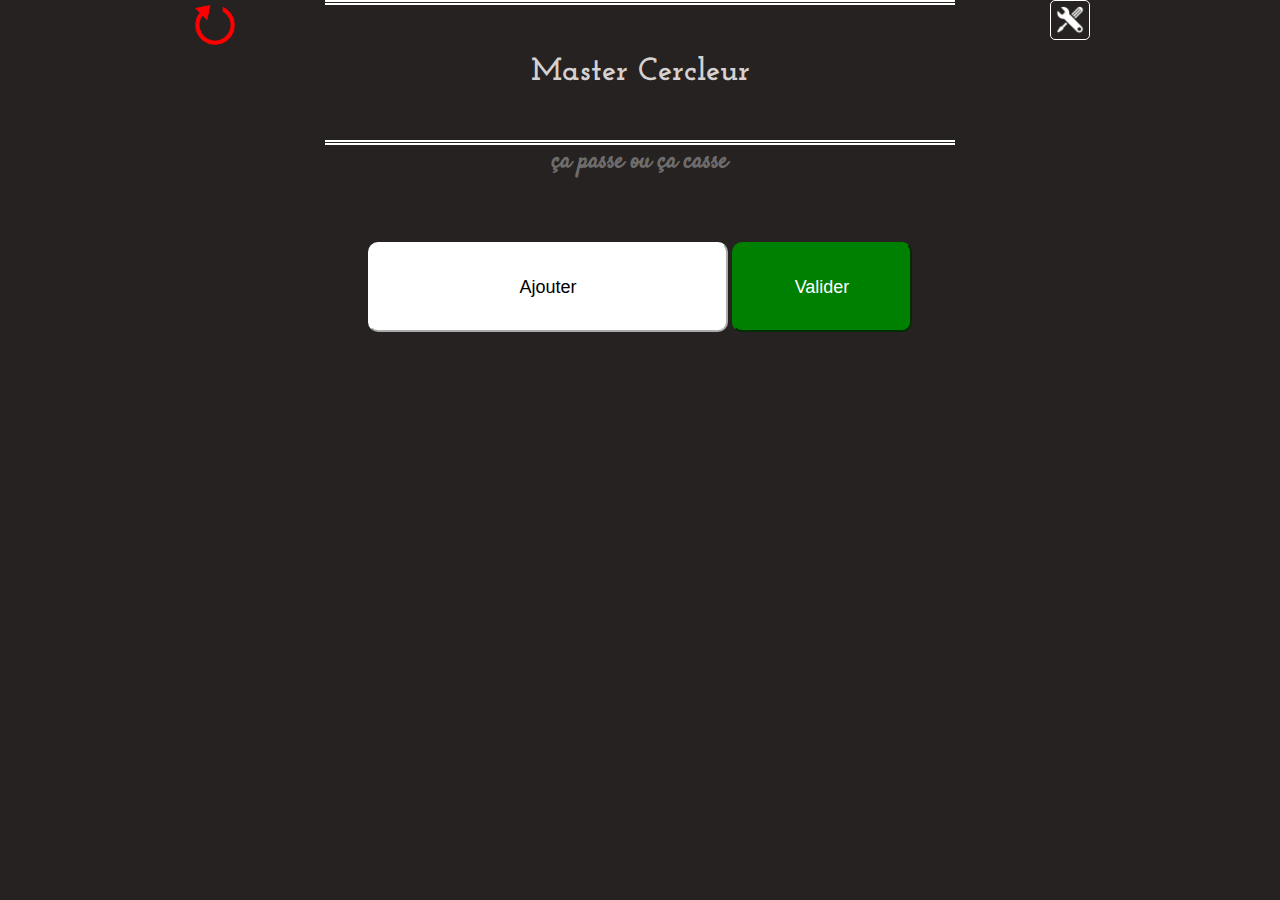
<file: index.html>
<!DOCTYPE html>
<html lang="en">
<head>
    <meta charset="UTF-8">
    <meta name="viewport" content="width=device-width, initial-scale=1.0">
    <title>Cerclage</title>
    <link href="https://fonts.googleapis.com/css2?family=Josefin+Slab:wght@600&display=swap" rel="stylesheet"> 
    <link href="https://fonts.googleapis.com/css2?family=Satisfy&display=swap" rel="stylesheet">
    <link rel="stylesheet" type="text/css" href="css/style.css" />
</head>
<body>
    <h1 id="titre_page">Master Cercleur</h1>
    <h3 id="second_titre">ça passe ou ça casse</h3>
    <button id="bouton_erase" onclick="erase_commandes()"></button>
    <button id="annule_erase" class="back_bouton" onclick="cancel_erase()"></button>
    <button id="bouton_parametre" onclick="ouvre_param()"></button>
    <section id="main">
        <div id="inserer_valider">
            <button class="btn_ajouter" onclick="creation_nouvelle_commande()">Ajouter</button>
            <button class="btn_valider" onclick="valider()">Valider</button>
        </div>
    </section>
    
    <section id="ajouter_commande">
        <button id="ac_bouton_retour_arriere" class="back_bouton"></button>
        <h1 id="ac_titre_ajout_commande"></h1>
        <div id="ac_main_ajout_commande"></div>
        <button class="btn_ajouter" id="ac_bouton_annuler" onclick="terminer_ajout(false)"></button>
        <button id="ac_bouton_valider">valider</button>
    </section>

    <section id="parametres">
        <button id="param_bouton_retour_arriere" class="back_bouton"></button>
        <div id="header_param">
            <button class="btn_ajouter" id="ajouter_colis" onclick="creation_colis()">Ajouter colis</button>
            <button class="btn_valider" id="valider_param" onclick="valider_parametres()">Valider</button>
        </div>
        <div id="param_hauteurs">
            <div>
                <p class="label_hauteur">Hauteur max: </p>
                <input type="number" class="data_hauteur" id="data_hauteur_max" step="0.01" oninput="change_hauteur()" onchange="valide_hauteur(this)"/>
            </div>
            <div>
                <p class="label_hauteur">Hauteur dangereuse: </p>
                <input type="number" class="data_hauteur" id="data_hauteur_dangereuse" step="0.01" oninput="change_hauteur()" onchange="valide_hauteur(this)"/>
            </div>
        </div>
        <ul id="param_liste_colis"></ul>
    </section>



    <script src="js/variables.js"></script>
    <script src="js/script.js"></script>
</body>
</html>
</file>
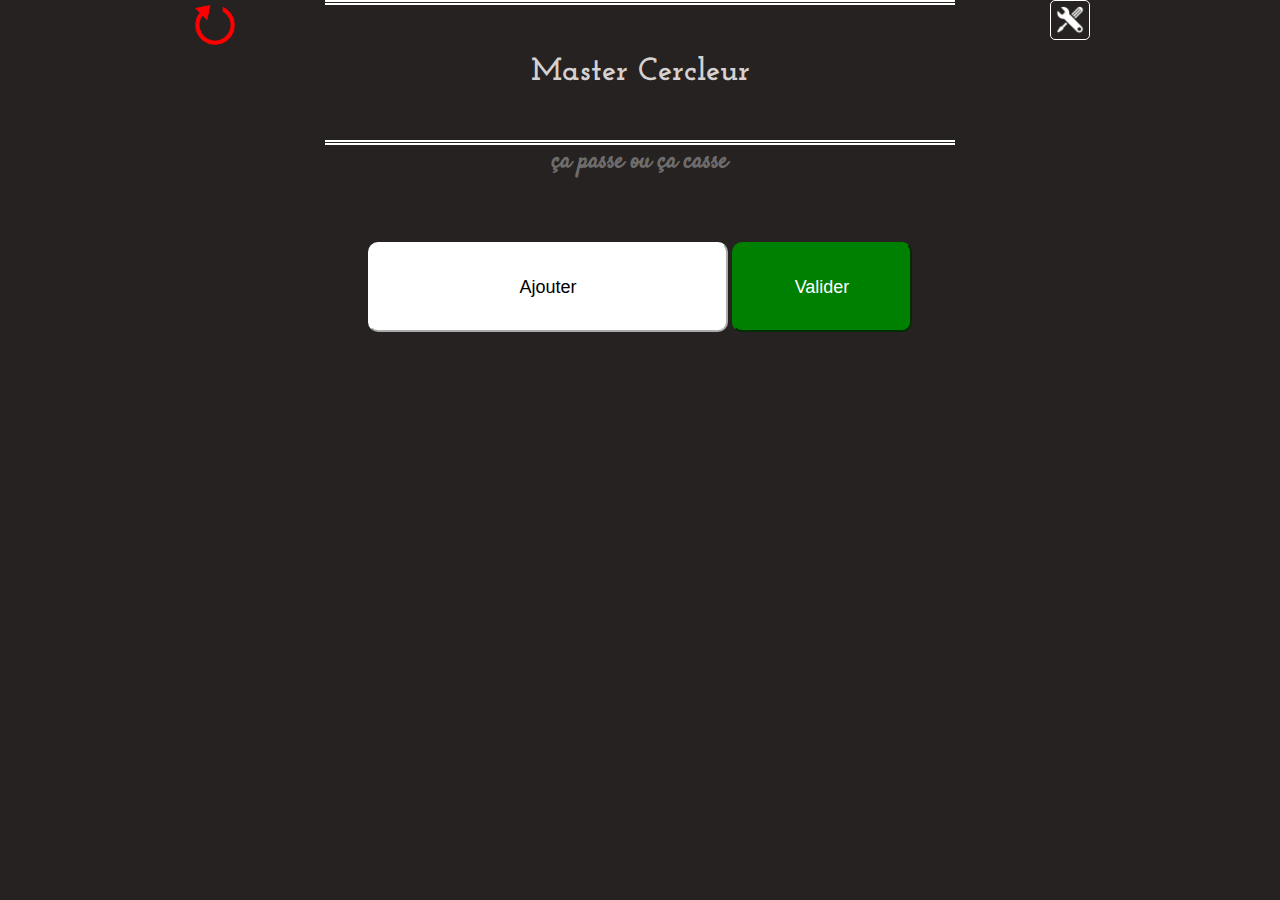
<file: palette_puzzle.html>
<!DOCTYPE html>
<html lang="en">
<head>
    <meta charset="UTF-8">
    <meta name="viewport" content="width=device-width, initial-scale=1.0">
    <title>Cerclage</title>
    <link rel="stylesheet" type="text/css" href="css/palette_puzzle.css" />
</head>
<body class="affichage_palette_ok">
    <button id="bouton_retour_arriere" onclick="location.href='index.html'" class="back_bouton"></button>
    <section id="choix_commandes"></section>
    <p id="label_hauteur_actuelle">Hauteur actuelle: 0</p>

    <section id="affichage_palette">
        <div id="barre_maximum"></div>
        <div id="barre_danger"></div>
        <div class="dessin_commande" id="commande_reste">
            <div class="dessin_colis" id="dessin_colis_reste"></div>
            <div class="label_hauteur_commande" id="label_hauteur_commande_reste"></div>
        </div>
    </section>    

    <div>
        <input type="checkbox" id="checkbox_optimiser" name="checkbox_optimiser" onclick="clique_optimisation()">
        <label for="checkbox_optimiser">Réarranger</label>
        <button id="voir_detail" onclick="voir_detail()">Détail</button>
    </div>

    <section id="section_detail">
        <div id="inventaire_reste">
            <div id="colis_restants">
                <ul id="liste_colis_retants">
                    <li>Test</li>
                </ul>
            </div>
        </div>
        <p id="label_hauteur_actuelle_voir_plus">Hauteur actuelle: 0</p>
        <div id="voir_plus_opti"></div>
    </section>
    <script src="js/variables.js"></script>
    <script src="js/algorithme_placement.js"></script>
    <script src="js/palette_puzzle.js"></script>
</body>
</html>
</file>
<file: css/style.css>
@keyframes animation_entree {
    0% {
        margin-top: 35vh;
        opacity: 0;
    }
    50% {
        margin-top: 35vh;
        opacity: 1;
    }
    100% {
        margin-top: 0vh;
    }
}

@keyframes apparition_entree {
    0% {
        opacity: 0;
    }
    50% {
        opacity: 0;
    }
    100% {
        opacity: 1;
    }
}

* {
    margin: 0;
    padding: 0;
}

body {
    position: relative;
    width: min(100vw, 100vh);
    background-color: rgb(37, 34, 33);
    color: rgb( 213, 209, 208 );
    margin: auto;
    text-align: center;
    overflow-x: hidden;
}

#titre_page {
    line-height: 15vh;
    width: min(70vw, 70vh);
    font-size: xx-large;
    margin: auto;
    border-top: thick double white;
    border-bottom: thick double white;
    font-family: 'Josefin Slab', serif;
}

#second_titre {
    margin-bottom: 7vh;
    font-size: x-large;
    font-family: 'Satisfy', cursive;
    color: rgb(110, 108, 107);
}



.ligne_commande {
    margin: auto;
    width: min(90vw, 90vh);
    display: table;
    margin-top: 2vh;
    margin-bottom: 2vh;
}

.colis_infos {
    display:table-cell;
}

.cagette_infos {
    display:table-cell;
}

.palette_infos {
    display:table-cell;
    vertical-align: bottom;
}


#inserer_valider {
    margin-top: 4vh;
}


.btn_ajouter {
    background-color: white;
    border-color: white;
    color: black;
    border-radius: 10px;
    height: 10vh;
    width: min(40vw, 40vh);
    font-size: large;
}
.btn_valider {
    background-color: green;
    border-color: green;
    color: white;
    border-radius: 10px;
    height: 10vh;
    width: min(20vw, 20vh);
    font-size: large;
}







#ajouter_commande {
    display: none;
    position: absolute;
    top: 0;
    left: 0;
    height: 100vh;
    width: min(100vw, 100vh);
    background-color: rgb(37, 34, 33);
}

#ac_titre_ajout_commande {
    line-height: 15vh;
    margin: auto auto 5vh;
    font-family: 'Josefin Slab', serif;
}

#ac_bouton_retour_arriere {
    position: absolute;
    top: 0;
    left: 0;
}



#ac_main_ajout_commande {
    margin-bottom: 7vh;
}


.input_colis {
    width: min(20vw, 20vh);
    text-align: center;
    height: 5vh;
    border-radius: 10px;
    font-size: large;
}

.input_cagette {
    width: min(40vw, 40vh);
    text-align: center;
    height: 5vh;
    border-radius: 10px;
    font-size: large;
}

#ac_input_colis {
    width: min(60vw, 60vh);
    height: 15vh;
    text-align: center;
    font-size: xx-large;
    margin-top: 15vh;
    position: relative;
    left: 0;
}

#ac_bouton_valider {
    width: min(20vw, 20vh);
    height: 15vh;
    font-size: large;
    text-align: center;
    position: absolute;
    right: 0;
    top: 35vh;
    background-color: green;
    border-color: green;
    color: white;
    border-radius: 10px;
}





.ac_LC_colis {
    font-size: x-large;
    display: flex;
    flex-direction: row;
    width: min(100vw, 100vh);
    line-height: 13vh;
    align-items: center;
}


.ac_case_colis {
    width: min(5vw, 5vh);
    display: none;
}
.ac_label_colis {
    width: min(95vw, 95vh);
    padding-left: min(3vw, 3vh);
    text-align: center;
}


.ac_bouton_palette {
    display: block;
    margin: auto;
    margin-top: 5vh;
    margin-bottom: 5vh;
    width: 10vh;
    height: 10vh;
    border-radius: 10px;
    color: white;
}

.ac_nb_palettes {
    background-color: transparent;
    border: 1px solid white;
    border-radius: 5px;
    width: min(15vw, 15vh);
    height: 5vh;
    color: white;
}


#bouton_parametre {
    background-image: url("../ressources/settings.png");
    background-size: 30px 30px;
    background-repeat: no-repeat;
    background-position: center;
    position: absolute;
    top: 0;
    right: 0;
    width: 40px;
    height: 40px;
    border-radius: 5px;
    border: 1px solid white;
    background-color: transparent;
}

#parametres {
    display: none;
    position: absolute;
    top: 0;
    left: 0;
    height: 100vh;
    width: min(100vw, 100vh);
    background-color: rgb(37, 34, 33);
}

#param_bouton_retour_arriere {
    position: absolute;
    top: 0;
    left: 0;
}

#param_liste_colis {
    list-style: none;
}

.param_colis {
    display: flex;
    flex-direction: column;
    border-bottom: 1px solid white;
    margin-top: 20px;
    padding-bottom: 20px;
    margin-bottom: 20px;
}

.param_titre {
    margin: auto;
    margin-bottom: 10px;
    position: relative;
}

.modif_titre {
    position: absolute;
    right: -40px;
    width: 20px;
    height: 20px;
    border: 1px solid white;
    background-size: 15px 15px;
    background-position: center;
    background-repeat: no-repeat;
    border-radius: 5px;
}

.suppr_titre {
    position: absolute;
    right: -80px;
    width: 20px;
    height: 20px;
    border: 1px solid white;
    background-size: 15px 15px;
    background-position: center;
    background-repeat: no-repeat;
    border-radius: 5px;
}

.param_infos {
    display: flex;
    flex-direction: row;
}

.choix_couleur {
    margin: auto;
    width: 30px;
    height: 30px;
}

.param_donnees {
    width: min(65vw, 65vh);
    display: flex;
    flex-direction: column;
}

.param_donnee {
    display: flex;
    flex-direction: row;
    height: 5vh;
}

.label {
    flex: 2;
    text-align: right;
    padding-right: 10px;
}

.qte {
    flex: 1;
    text-align: center;
    width: min(20vw, 20vh);
    border-radius: 5px;
    font-size: large;
}

.unite {
    flex: 1;
    text-align: left;
    padding-left: 10px;
}


.param_palette {
    width: min(30vw, 30vh);
    display: flex;
    flex-direction: column;
    margin-top: auto;
    margin-bottom: auto;
}

.ligne_param_palette {
    margin-left: auto;
    margin-right: auto;
    display: flex;
    flex-direction: row;
    width: 60px;
    height: 20px;
}


.m_unite {
    border: 1px solid black;
}






#label_change {
    width: min(100vw,100vh);
    height: 7vh;
    text-align: center;
    font-size: xx-large;
    margin-top: 7vh; 
}

#input_change {
    width: min(50vw, 50vh);
    height: 12vh;
    text-align: center;
    font-size: xx-large;
    border-radius: 10px;
}

#param_valide_change {
    width: min(20vw, 20vh);
    height: 12vh;
    font-size: large;
    text-align: center;
    position: absolute;
    right: 0;
    top: 30vh;
    background-color: green;
    border-color: green;
    color: white;
    border-radius: 10px;
}

#titre_change {
    height: 15vh;
    line-height: 15vh;
    font-size: xx-large;
}

#param_couleur_change {
    width: 12vh;
    height: 12vh;
    text-align: center;
    font-size: xx-large;
}

#ajouter_colis {
    margin: auto;
}


#header_param {
    display: flex;
    flex-direction: row;
    width: min(50vw, 50vh);
    margin: auto;
}
#header_param>button {
    flex: 1;
}

#valider_param {
    background-color: grey;
    border-color: grey;
}


.back_bouton {
    background-image: url("../ressources/back_arrow.png");
    background-size: 50px 50px;
    background-position: center;
    background-repeat: no-repeat;
    width: 50px;
    height: 50px;
    background-color: transparent;
    border: none;
}


#bouton_erase {
    background-image: url("../ressources/erase.png");
    background-size: 40px 40px;
    background-position: center;
    background-repeat: no-repeat;
    width: 50px;
    height: 50px;
    background-color: transparent;
    border: none;
    position: absolute;
    top: 0;
    left: 0;
}

#annule_erase {
    position: absolute;
    top: 50px;
    left: 0;
    visibility: hidden;
}

#param_hauteurs {
    margin-top: 5vh;
}

#param_hauteurs>div {
    display: flex;
    flex-direction: row;
    width: min(100vw, 100vh);
}

.label_hauteur {
    text-align: right;
    height: 5vh;
    line-height: 5vh;
    width: min(50vw, 50vh);

}

.data_hauteur {
    text-align: center;
    width: min(20vw, 20vh);
    height: 5vh;
    border-radius: 10px;
    margin-left: 4px;
    font-size: large;
    
}
</file>
<file: css/palette_puzzle.css>
@keyframes flash {
    50% {
        background-color: rgb(37, 34, 33);
    }
}


* {
    margin: 0;
    padding: 0;
}

body {
    width: min(100vw, 100vh);
    background-color: rgb(37, 34, 33);
    color: rgb( 213, 209, 208 );
    margin: auto;
    text-align: center;
    position: relative;
    height: 100vh;
}

#label_hauteur_actuelle {
    width: min(100vw, 100vh);
    line-height: 5vh;
    height: 5vh;
    text-align: center;
    position: absolute;
}

#bouton_optimiser {
    width: min(70vw, 70vh);
    height: 3vh;
    text-align: center;
    position: absolute;
    left: min(15vw, 15vh);
    bottom: 1vh;
}


#choix_commandes {
    display: table;
    width: min(90vw, 90vh);
    position: relative;
    left: min(10vw, 10vh);
}

.commande_cliquable {
    display: table-cell;
    background-color: white;
    border: 3px solid white;
    color: black;
    border-radius: 10px;
    padding: 5px;
}

.nom_colis_bouton {
    font-size: x-small;
}


#affichage_palette {
    position: relative;
    width: min(90vw, 90vh);
    margin: auto;
    background-color: rgb(70, 50, 43);
    border-radius: 20px;
    margin-top: 5vh;
    overflow: hidden;
}

.affichage_palette_ok {
    background-color: rgb(37, 34, 33);

}

.affichage_palette_danger {
    background-color: orange;
    animation: flash 3s infinite;
}

.affichage_palette_sup_max {
    background-color: red;
    animation: flash 1.5s infinite;
}


.dessin_commande {
    position: absolute;
    border-top: 2px dashed black;
    width: min(90vw, 90vh);
    text-align: center;
    display: none;
    white-space: nowrap;
}

.dessin_colis {
    width: min(70vw, 70vh);
    display: inline-block;
    vertical-align: text-top;
    color: black;
}


.palette {
    background-image: repeating-linear-gradient(45deg, transparent, transparent 35px, rgba(255,255,255,.5) 35px, rgba(255,255,255,.5) 70px);
    position: absolute;
    bottom: 0;
    left: 0;
    width: min(70vw, 70vh);
}



.label_hauteur_commande {
    width: min(20vw, 20vh);
    display: inline-block;
    font-size: small;
}

#barre_maximum {
    width: min(90vw, 90vh);
    border: 1px solid red;
    position: relative;
    z-index: 1;
}

#barre_danger {
    width: min(90vw, 90vh);
    border: 1px solid orange;
    position: relative;
    z-index: 1;
}


#bouton_retour_arriere {
    position: absolute;
    top: 0;
    left: 0;
    width: min(10vw, 10vh);
    z-index: 3;
}

#voir_detail {
    display: none;
    position: absolute;
    bottom: 0;
    right: min(5vw, 5vh);
    border-radius: 10px;
    width: min(15vw, 15vh);
    height: 5vh;
    background-color: white;
    border-color: white;
    color: black;
}



#section_detail {
    width: min(100vw, 100vh);
    height: 100vh;
    display: none;
    position: absolute;
    top: 0;
    left: 0;
    z-index: 2;
    background-color: rgb(37, 34, 33);
}














#label_hauteur_actuelle_voir_plus {
    border-radius: 10px;
}

#inventaire_reste {
    position: absolute;
    top: 0;
    width: min(100vw, 100vh);
    height: 45vh;
    margin-top: 5vh;
}

#colis_restants {
    height: 45vh;
    overflow-y: scroll;
    overflow-x: hidden;
    vertical-align: middle;
    justify-content: center;
    align-items: center;
    width: min(100vw, 100vh);
}

#liste_colis_retants {
    text-align: left;
    display: flex;
    flex-direction: column;
    width: min(100vw, 100vh);
}

.colis_restant {
    margin: auto;
    overflow: hidden;
    width: min(90vw, 90vh);
    list-style: none;
    display: flex;
    flex-direction: row;
}

.cellule {
    flex: 1;
    border-bottom: 1px solid white;
    height: 5vh;
    line-height: 5vh;
}



.sous_colis {
    border: 1px solid black;
}









#voir_plus_opti {
    position: absolute;
    top: 50vh;
    width: min(100vw, 100vh);
    height: 50vh;
    color: black;
}


#dessin_palette_top {
    border: 1px solid black;
    position: relative;
    margin: auto;
}

.colis_top {
    position: absolute;
    border: 1px solid black;
    color: black;
}


.new_colis_reste {
    position: absolute;
    border-left: 1px solid black;
}


.back_bouton {
    background-image: url("../ressources/back_arrow.png");
    background-size: 50px 50px;
    background-position: center;
    background-repeat: no-repeat;
    width: 50px;
    height: 50px;
    background-color: transparent;
    border: none;
}
</file>
